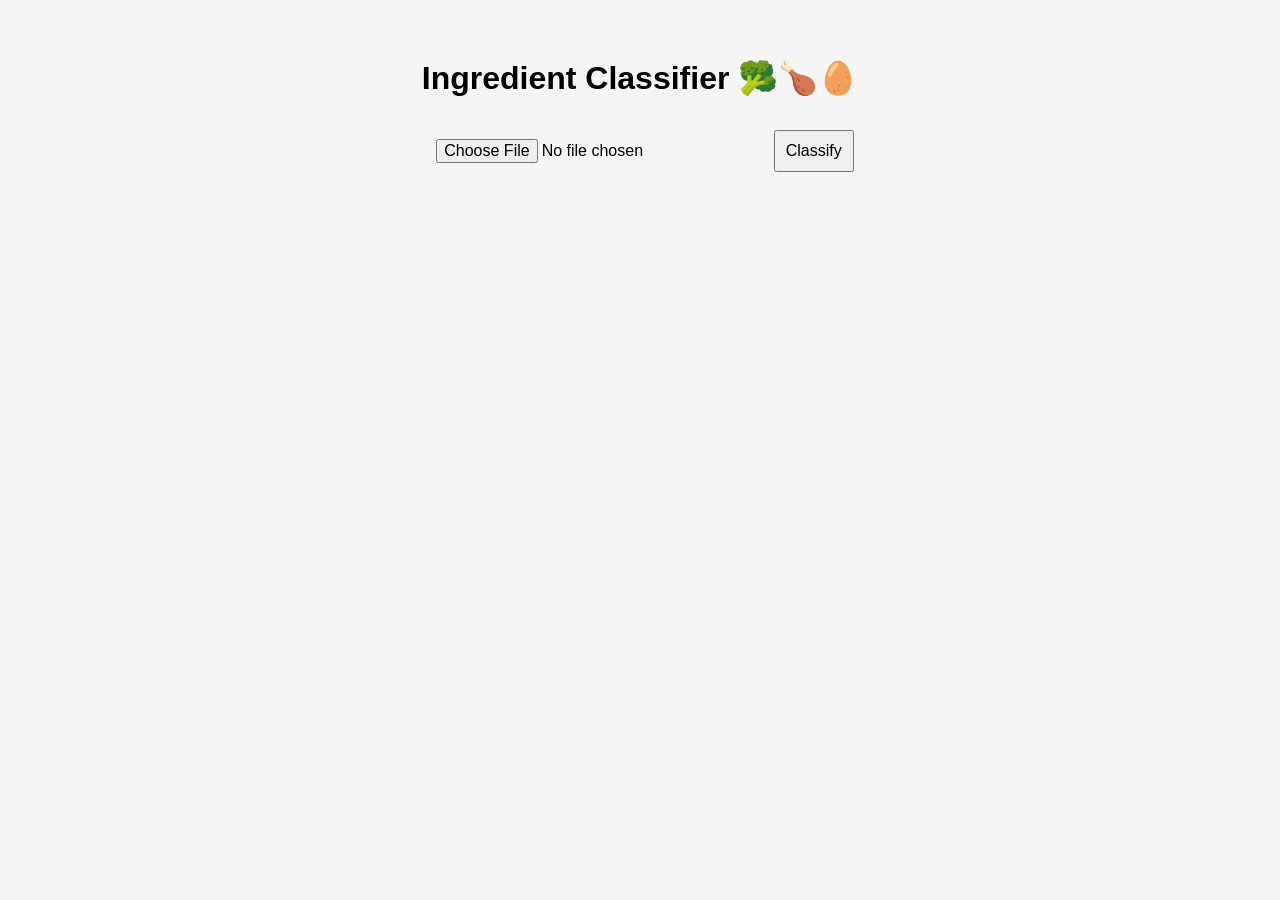
<file: index.html>
<!DOCTYPE html>
<html lang="en">
<head>
  <meta charset="UTF-8">
  <title>Ingredient Classifier</title>
  <link rel="stylesheet" href="style.css">
</head>
<body>
  <h1>Ingredient Classifier 🥦🍗🥚</h1>
  <input type="file" id="imageInput" accept="image/*">
  <button onclick="classifyImage()">Classify</button>
  <p id="status"></p>
  <pre id="results"></pre>
  <script src="script.js"></script>
</body>
</html>
</file>
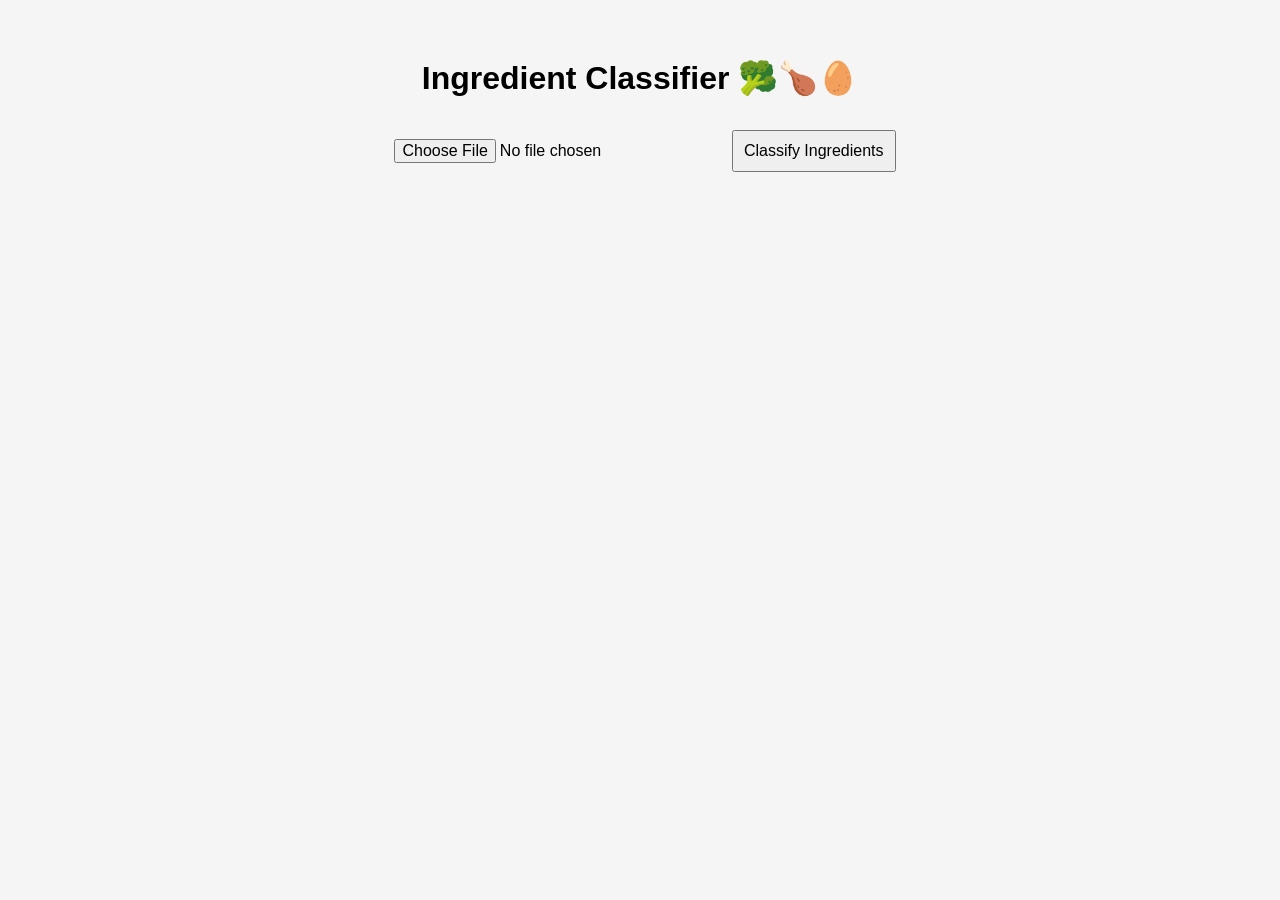
<file: preview (1).html>
<!DOCTYPE html>
<html lang="en">
<head>
  <meta charset="UTF-8">
  <title>Ingredient Classifier</title>
  <link rel="stylesheet" href="style.css">
</head>
<body>
  <h1>Ingredient Classifier 🥦🍗🥚</h1>

  <input type="file" id="imageInput" accept="image/*" capture="environment">
  <button onclick="classifyImage()">Classify Ingredients</button>

  <div id="results"></div>

  <script src="script.js"></script>
</body>
</html>
</file>
<file: style.css>
body {
  font-family: Arial, sans-serif;
  text-align: center;
  padding: 30px;
  background: #f5f5f5;
}

input, button {
  padding: 10px;
  margin: 10px;
  font-size: 16px;
}

#results {
  margin-top: 20px;
  font-size: 18px;
  color: #333;
}
</file>
